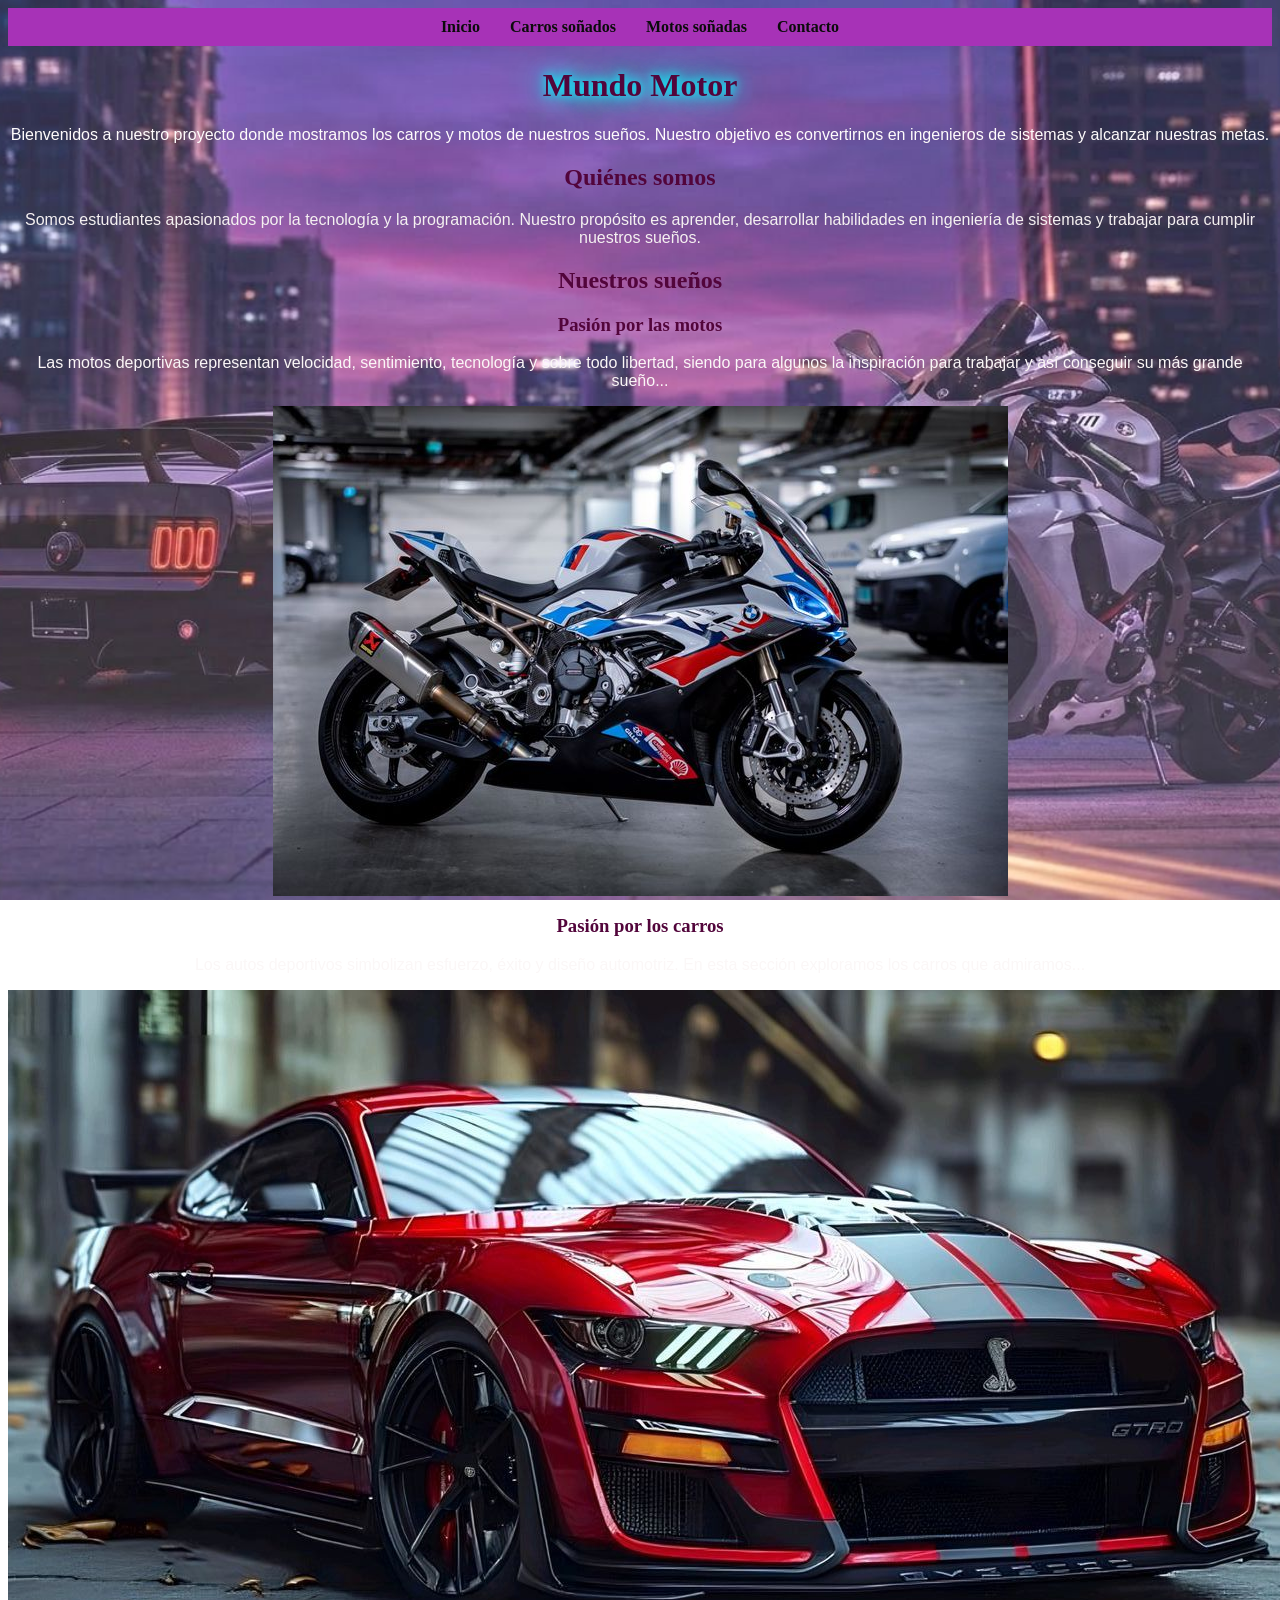
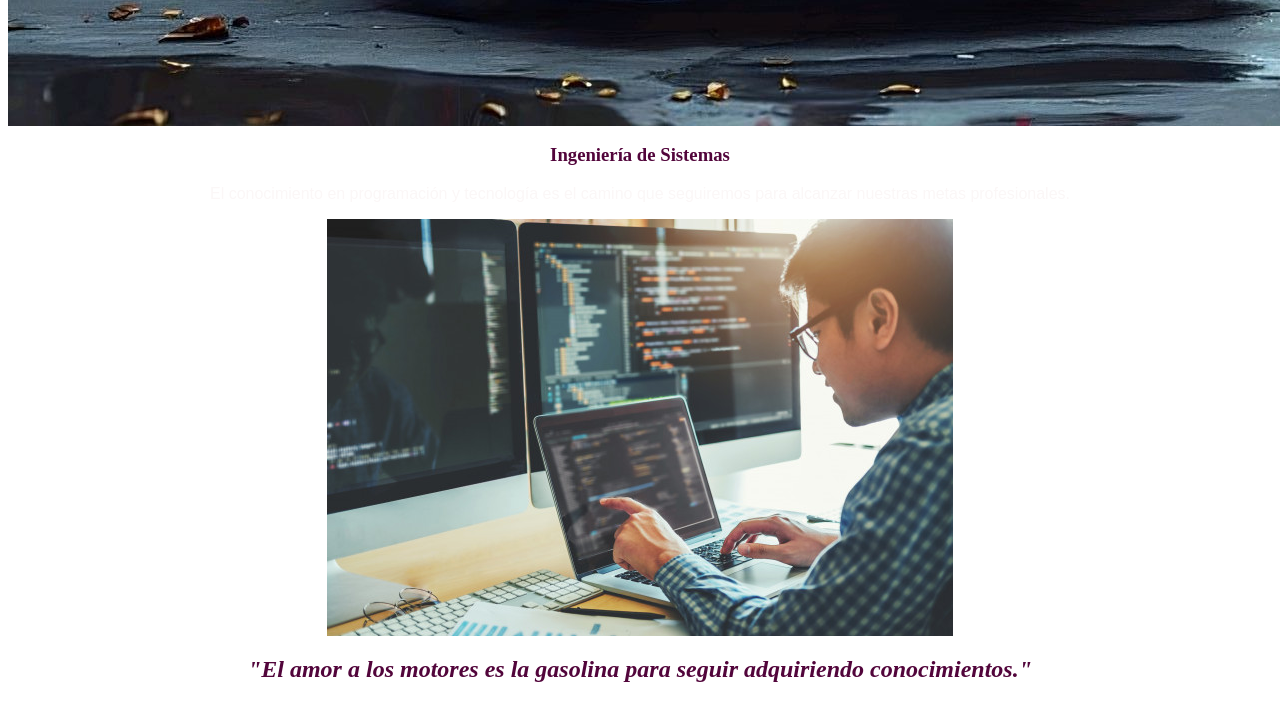
<file: index.html>
<!DOCTYPE html>
<html lang="es">
<head>
    <meta charset="UTF-8">
    <title>Mundo Motor</title>
    <link rel="stylesheet" href="css/index.css">
    <link rel="stylesheet" href="css/animaciones.css">
</head>
<body>
   <div class="menu">
        <a href="index.html">Inicio</a>
        <a href="carros.html">Carros soñados</a>
        <a href="motos.html">Motos soñadas</a>
        <a href="contacto.html">Contacto</a>
    </div>
     <header class="hero">
    <h1>Mundo Motor</h1>
    <p>
        Bienvenidos a nuestro proyecto donde mostramos los carros y motos de nuestros sueños. Nuestro objetivo es convertirnos en ingenieros de sistemas y alcanzar nuestras metas.
    </p>
    </header>
        <section class="nosotros">
            <h2>Quiénes somos</h2>
            <p>
                Somos estudiantes apasionados por la tecnología y la programación. Nuestro propósito es aprender, desarrollar habilidades en ingeniería de sistemas y trabajar para cumplir nuestros sueños.
            </p>
        </section>
        <section class="suenos">
            <h2>Nuestros sueños</h2>
            <div class="contenedor_de_suenos">
                <div class="tarjeta">
                    <h3>Pasión por las motos</h3>
                    <p>
                        Las motos deportivas representan velocidad, sentimiento, tecnología y sobre todo libertad, siendo para algunos la inspiración para trabajar y así conseguir su más grande sueño...
                    </p>
                    <img src="IMG/moto_principal.jpeg" alt="BMW S1000rr">
                </div>
                <div class="tarjeta">
                    <h3>Pasión por los carros</h3>
                    <p>
                        Los autos deportivos simbolizan esfuerzo, éxito y diseño automotriz. En esta sección exploramos los carros que admiramos...
                    </p>
                    <img src="IMG/carro_principal.jpeg" alt="Ford Mustang GT">
                </div>
                <div class="tarjeta">
                    <h3>Ingeniería de Sistemas</h3>
                    <p>
                        El conocimiento en programación y tecnología es el camino que seguiremos para alcanzar nuestras metas profesionales.
                    </p>
                    <img src="IMG/ingenieria_siste.jpg" alt="Imagen de Ing. Sistemas">
                </div>
            </div>
        </section>
        <section class="frase">
            <h2>"El amor a los motores es la gasolina para seguir adquiriendo conocimientos."</h2>
        </section>
</body>
</html>
</file>
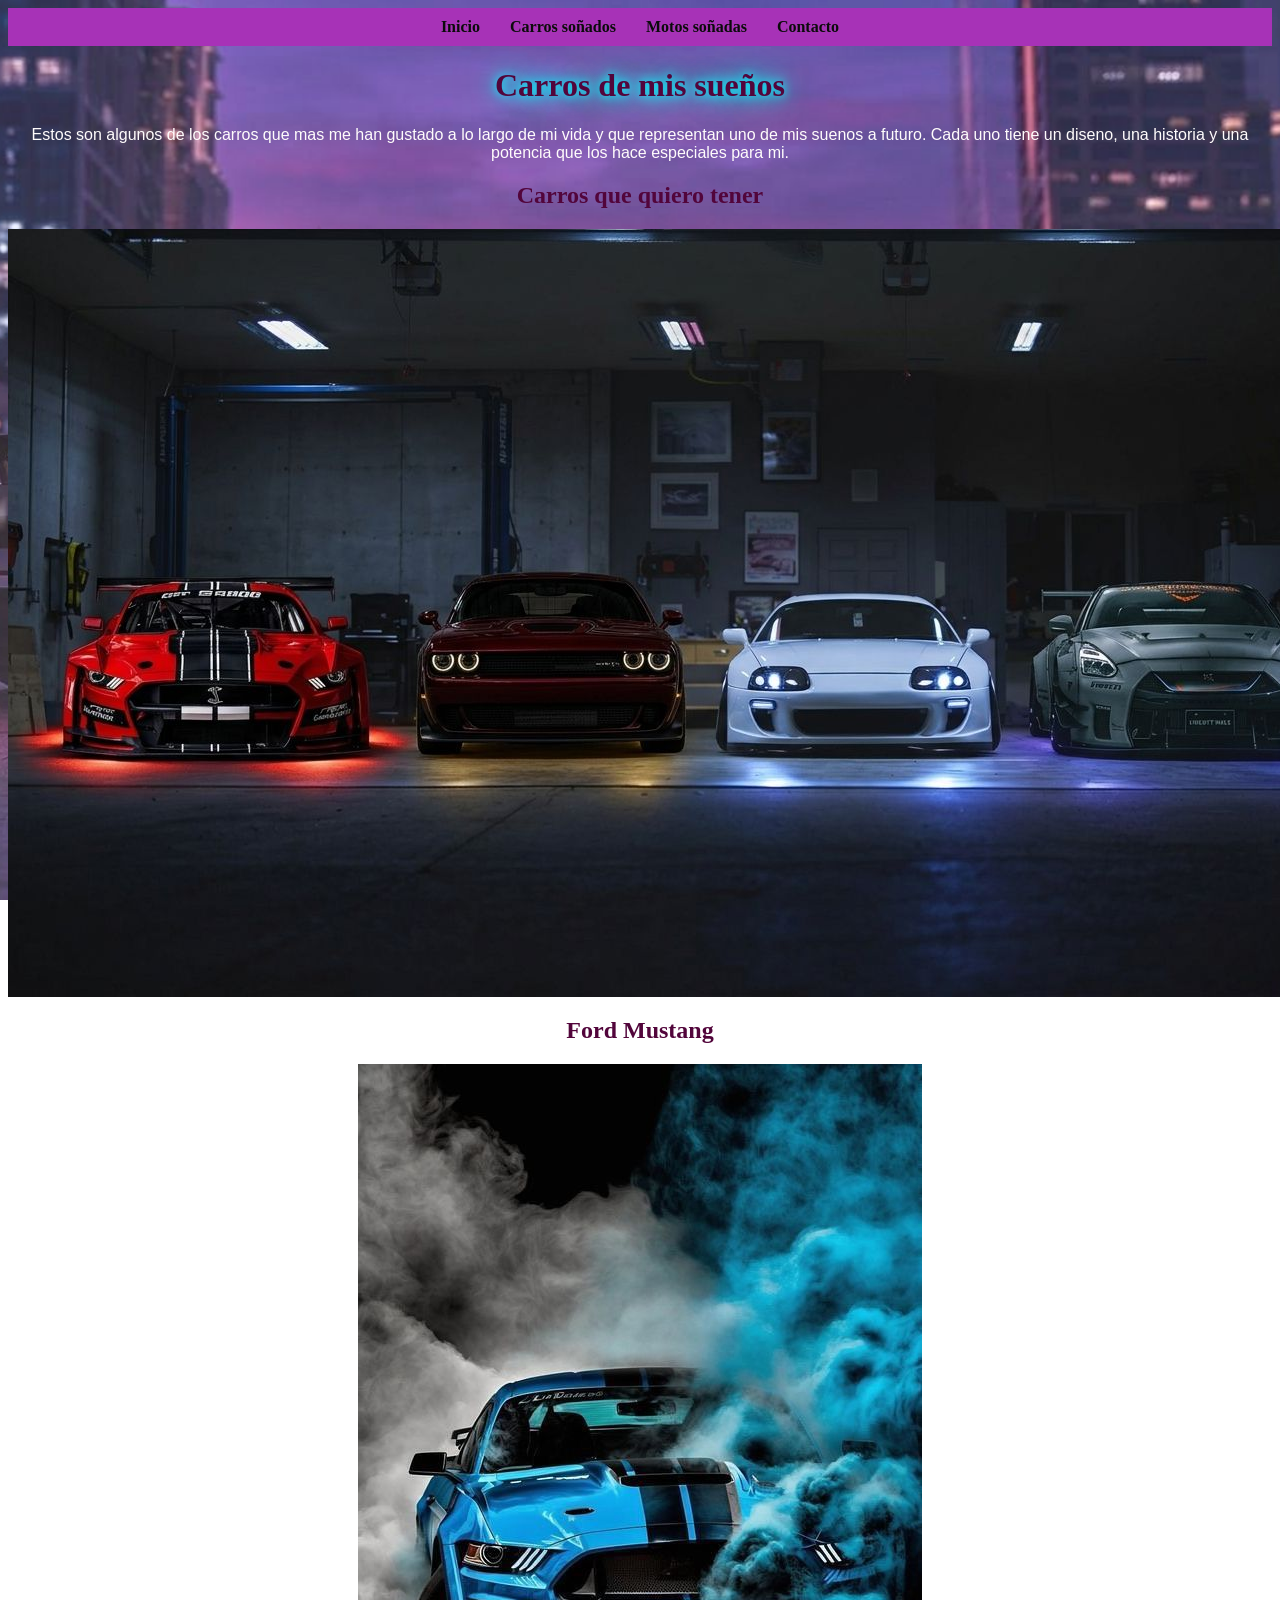
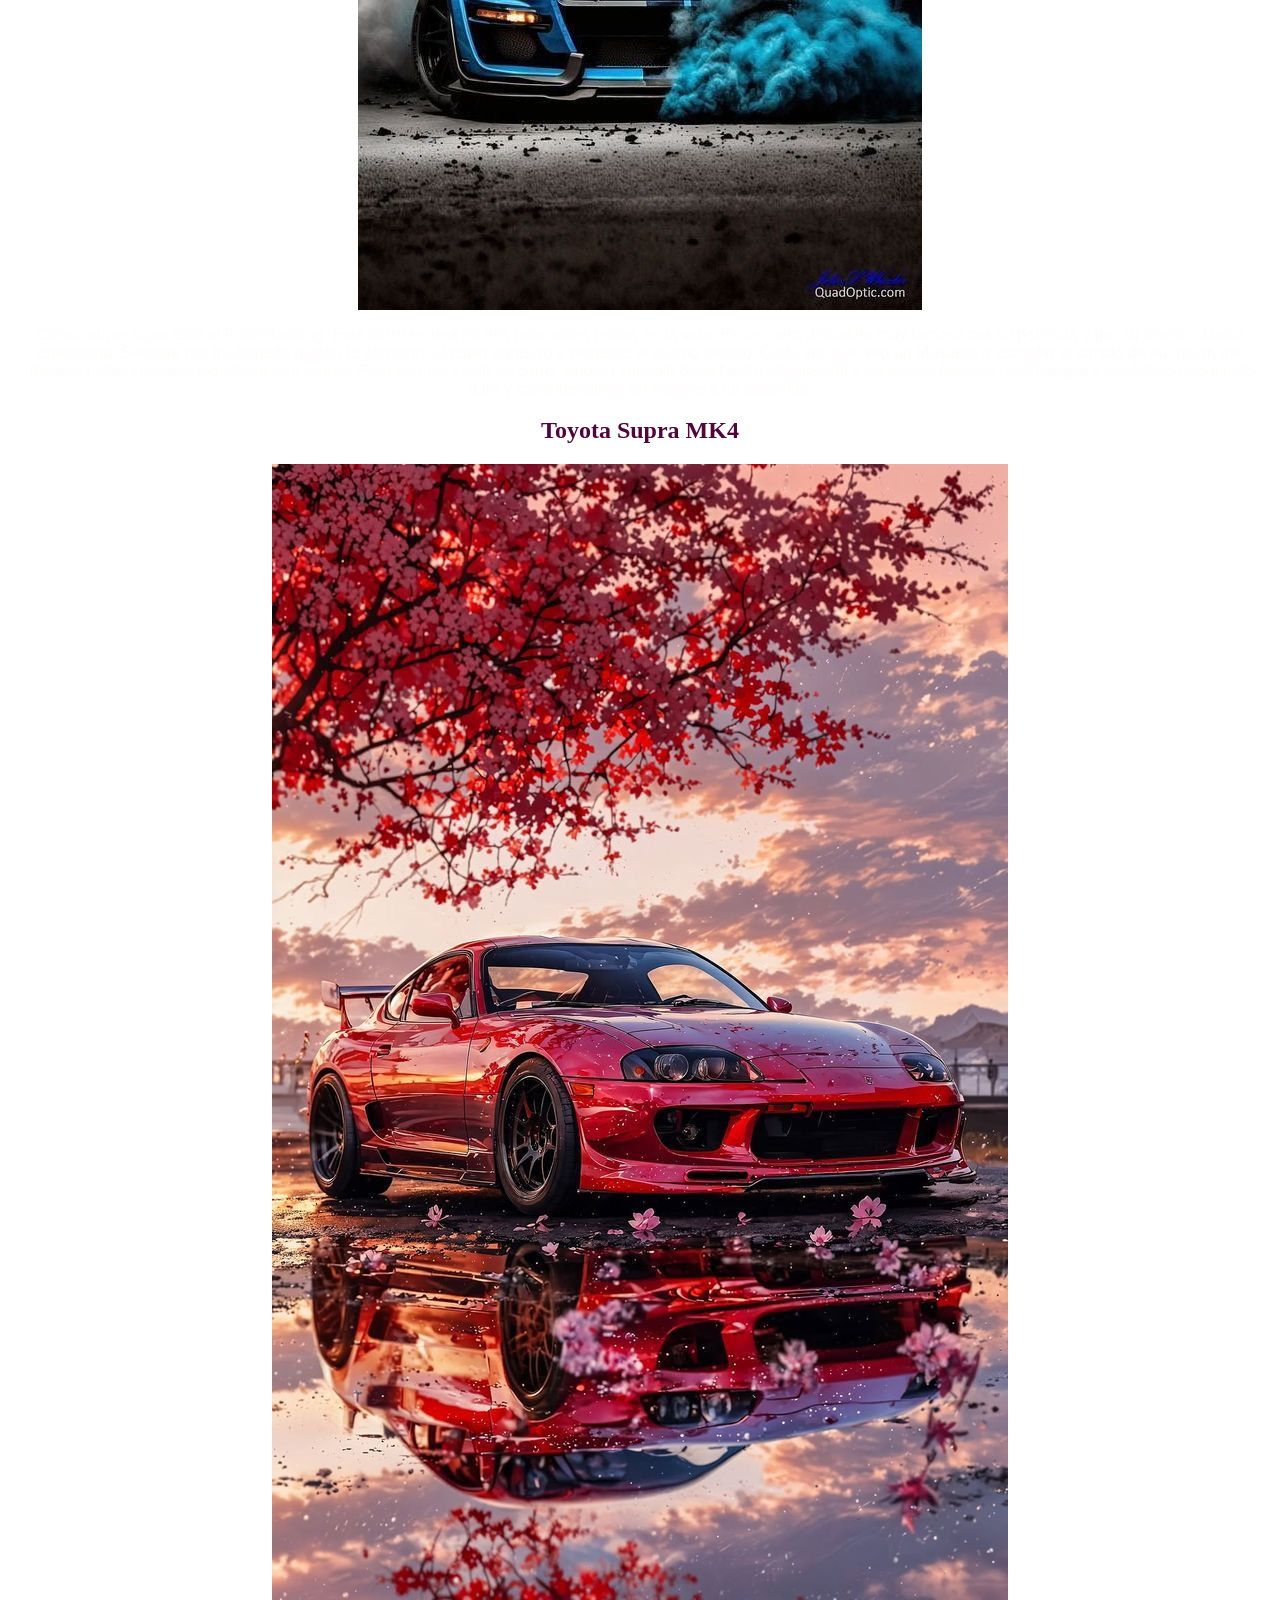
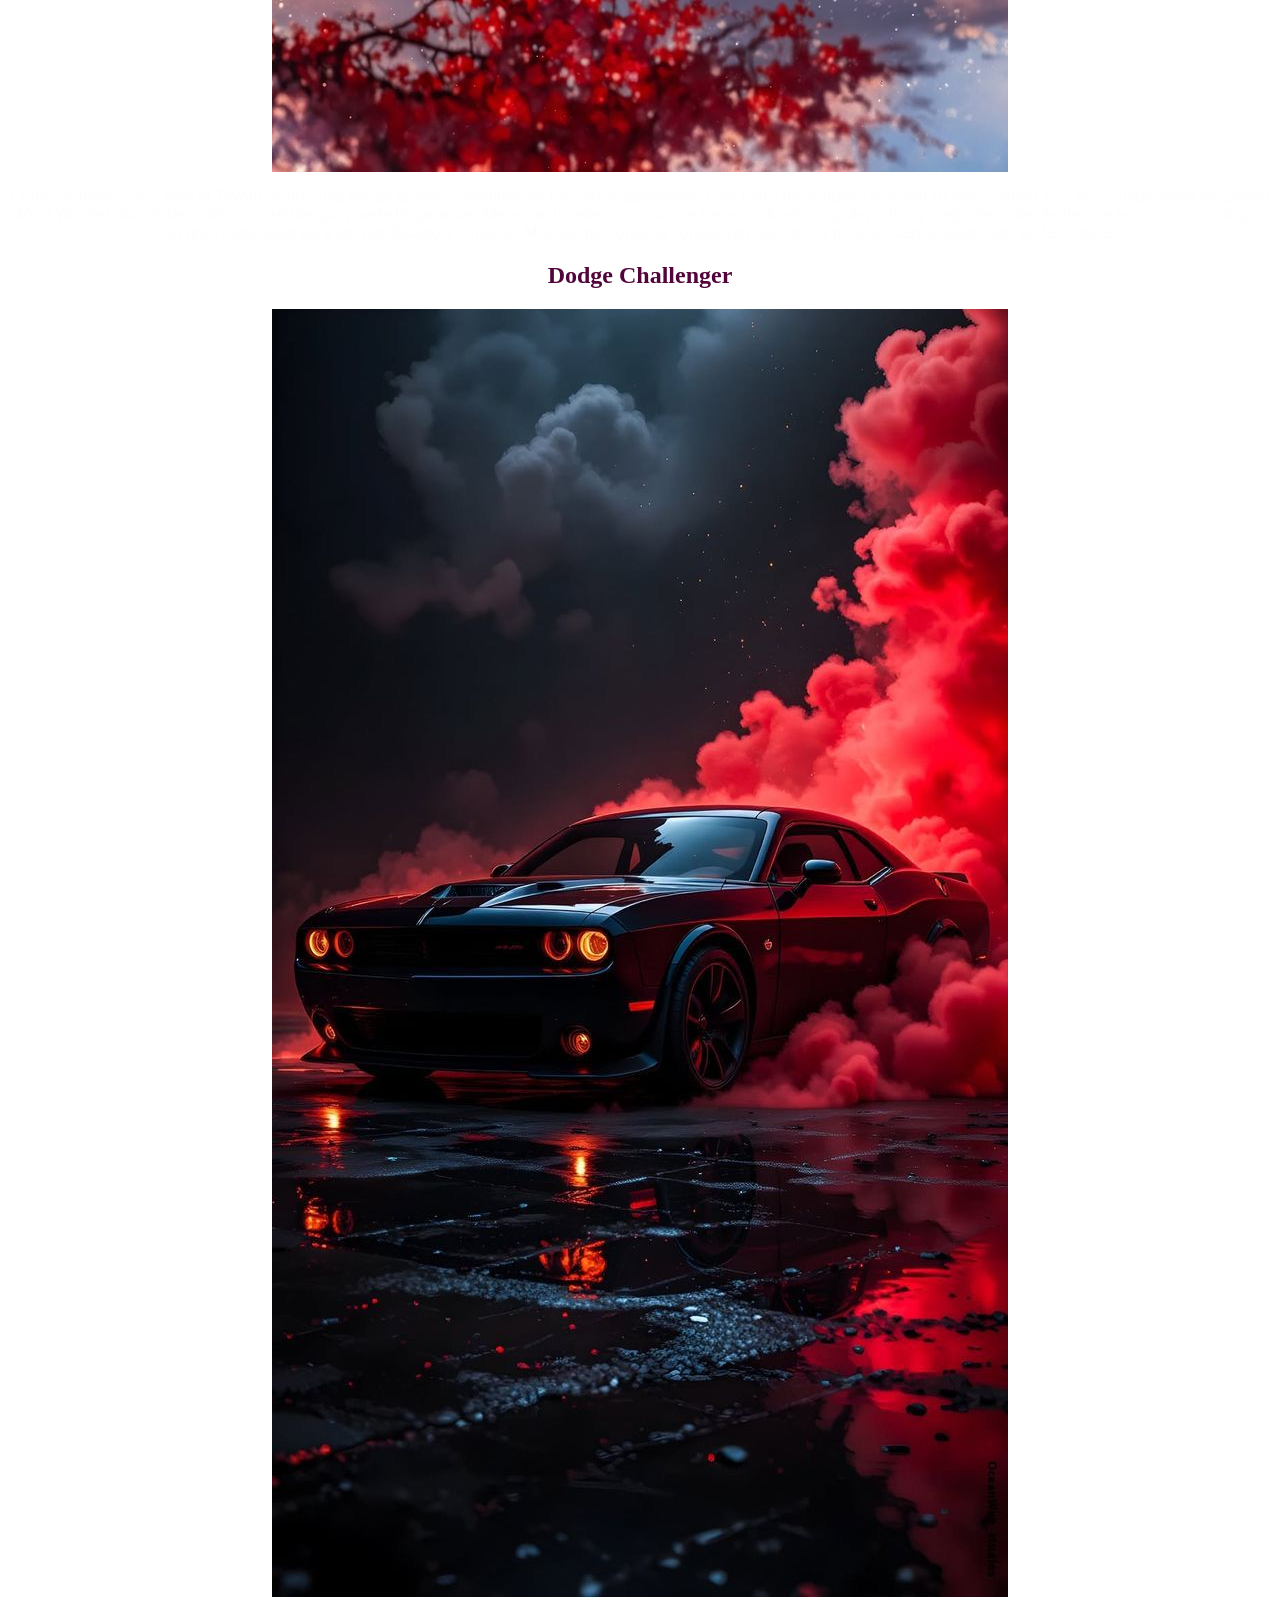
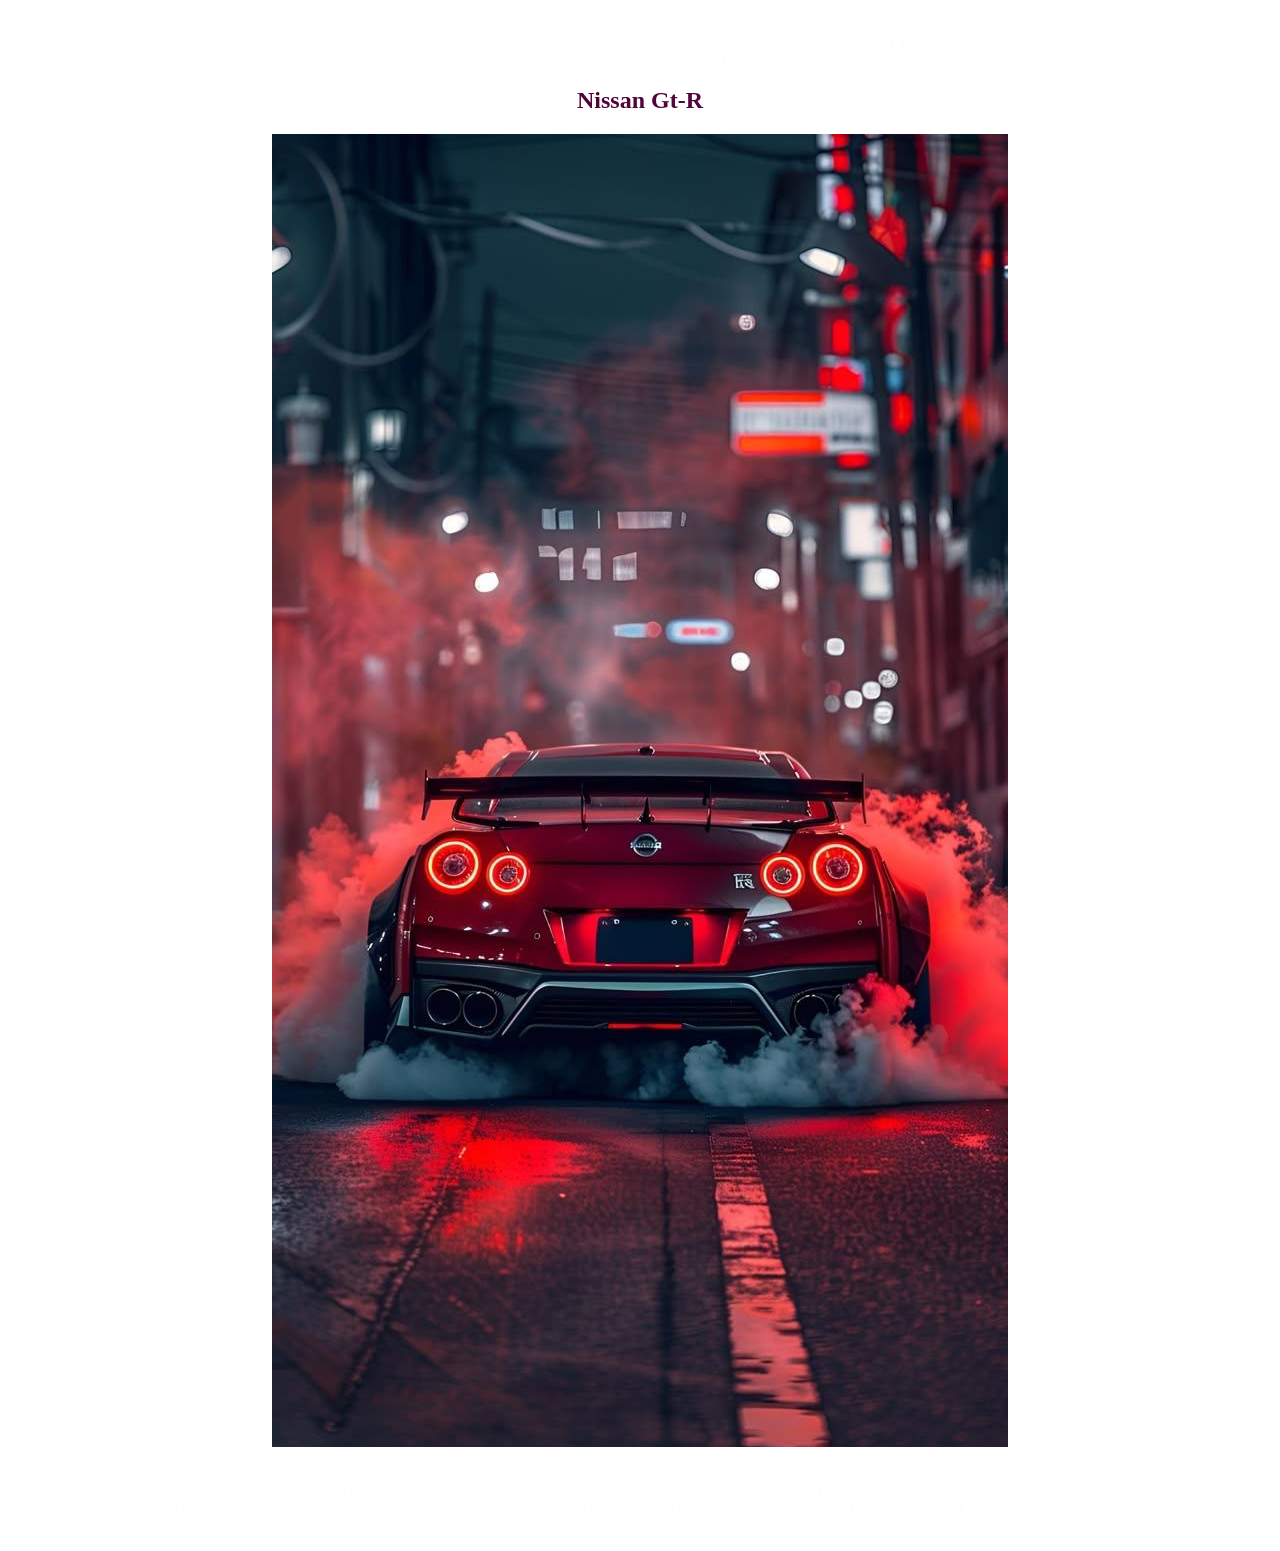
<file: carros.html>
<!DOCTYPE html>
<html lang="es">
    <head>
        <meta charset="UTF-8">
        <title>Carros de mis suenos</title>
        <link rel="stylesheet" href="css/index.css">
        <link rel="stylesheet" href="css/animaciones.css">
        <div class="menu">
        <a href="index.html">Inicio</a>
        <a href="carros.html">Carros soñados</a>
        <a href="motos.html">Motos soñadas</a>
        <a href="contacto.html">Contacto</a>
    </div>
    </head>
    <body>
        <header>
            <h1>Carros de mis sueños</h1>
            <p>Estos son algunos de los carros que mas me han gustado a lo largo de mi vida y que representan uno de mis suenos a futuro. 
                Cada uno tiene un diseno, una historia y una potencia que los hace especiales para mi.</p>
        </header>
        <section class="carros">
            <h2>Carros que quiero tener</h2>
            <img src="IMG/todos_los_carros.jpeg" alt="Todos los carros">

            <div class="fila-carros">
                <div class="carros">
                     <h2>Ford Mustang</h2>
                    <img src="IMG/mustang.jpeg" alt="Mustang">
            
                    <p>Como primer lugar está el Ford Mustang. Este carro es una de mis principales metas en la vida. 
                     Es un carro deportivo muy famoso por su potencia y por su diseño clásico americano. 
                     Siempre me ha llamado mucho la atención su estilo agresivo y elegante al mismo tiempo.

                     Cada vez que veo un Mustang o escucho el sonido de su motor, me imagino el día en que 
                     pueda tener uno propio. Para mí no es solo un carro, sino un símbolo de esfuerzo, 
                     dedicación y de los sueños que quiero lograr en el futuro trabajando duro y 
                     convirtiéndome en ingeniera de sistemas.  

                    </p>
                </div>
                <div class="carros">
                     <h2>Toyota Supra MK4</h2>
                    <img src="IMG/supra.jpeg" alt="Supra">
                   
                    <P>Como segundo carro está el Toyota Supra, una de las grandes leyendas de los carros japoneses. 
                     Este carro me empezó a gustar mucho cuando lo vi en el juego Need for Speed Most Wanted, 
                     donde descubrí lo increíble que puede llegar a ser.

                     Me encanta este carro porque tiene un diseño muy deportivo y elegante, además de que es 
                     muy conocido por su gran capacidad para ser modificado y tuneado. Muchas personas lo 
                     consideran uno de los mejores carros japoneses de la historia.
                    </P>

                </div>
                <div class="carros">
                    <h2>Dodge Challenger</h2>
                    <img src="IMG/dodge.jpeg" alt="Challenger">
                    
                    <p>Otro de los carros que me gustaría tener es el Dodge Challenger. Este es uno de los 
                     muscle cars más conocidos de Estados Unidos y destaca por su gran potencia y su 
                     diseño fuerte e imponente.

                     Lo que más me gusta de este carro es su apariencia agresiva y su gran tamaño, que lo 
                     hacen ver muy poderoso. Además, su motor tiene un sonido muy característico que lo 
                     hace aún más impresionante.
                    </p>

                </div>
                <div class="carros">
                     <h2>Nissan Gt-R</h2>
                    <img src="IMG/gtr.jpeg" alt="GTR 35">
                    <P>Finalmente está el Nissan GT-R, uno de los carros japoneses más reconocidos en el 
                     mundo de los deportivos. Este carro es famoso por su increíble tecnología y su 
                     gran rendimiento en velocidad.

                     Muchos lo conocen como "Godzilla" por su capacidad de competir con carros mucho 
                     más costosos y aún así tener un desempeño impresionante.

                     El Nissan GT-R es un carro que admiro mucho por su ingeniería y por lo avanzado 
                     que es, lo cual también conecta con mi interés por la tecnología y por mi sueño 
                     de convertirme en ingeniero de sistemas.
                    </P>

                </div>

            </div>
        </section>
    </body> 
</html>
</file>
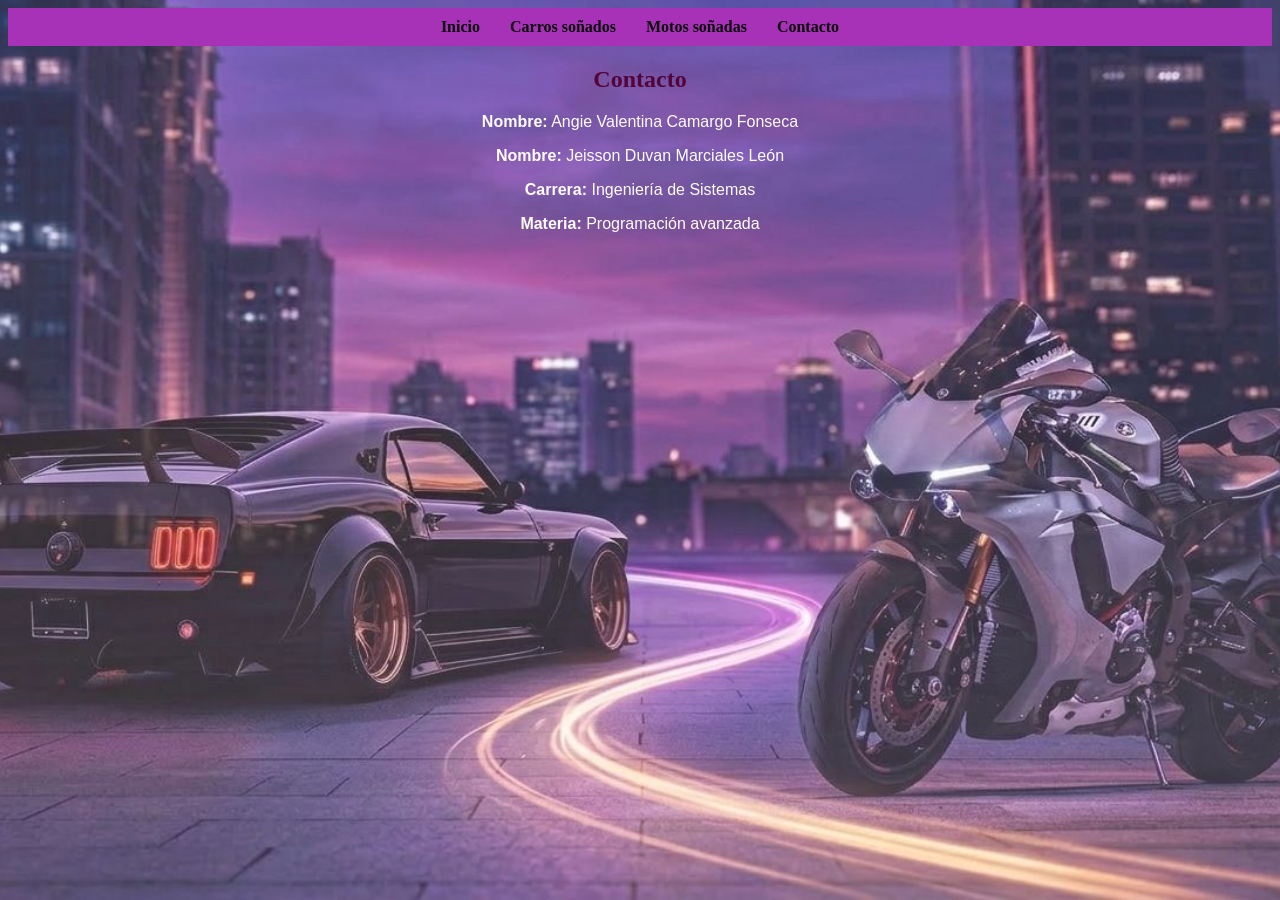
<file: contacto.html>
<!DOCTYPE html>
<html lang="es">
    <head>
        <meta charset="UTF-8">
        <title>Carros de mis suenos</title>
        <link rel="stylesheet" href="css/index.css">
        <link rel="stylesheet" href="css/animaciones.css">
        <div class="menu">
        <a href="index.html">Inicio</a>
        <a href="carros.html">Carros soñados</a>
        <a href="motos.html">Motos soñadas</a>
        <a href="contacto.html">Contacto</a>
    </div>
    </head>
    <body>
        <h2>Contacto</h2>

         <p><strong>Nombre:</strong> Angie Valentina Camargo Fonseca</p>
         <p><strong>Nombre:</strong> Jeisson Duvan Marciales León</p>
         <p><strong>Carrera:</strong> Ingeniería de Sistemas</p>
         <p><strong>Materia:</strong> Programación avanzada</p>
    </body>
</html>
</file>
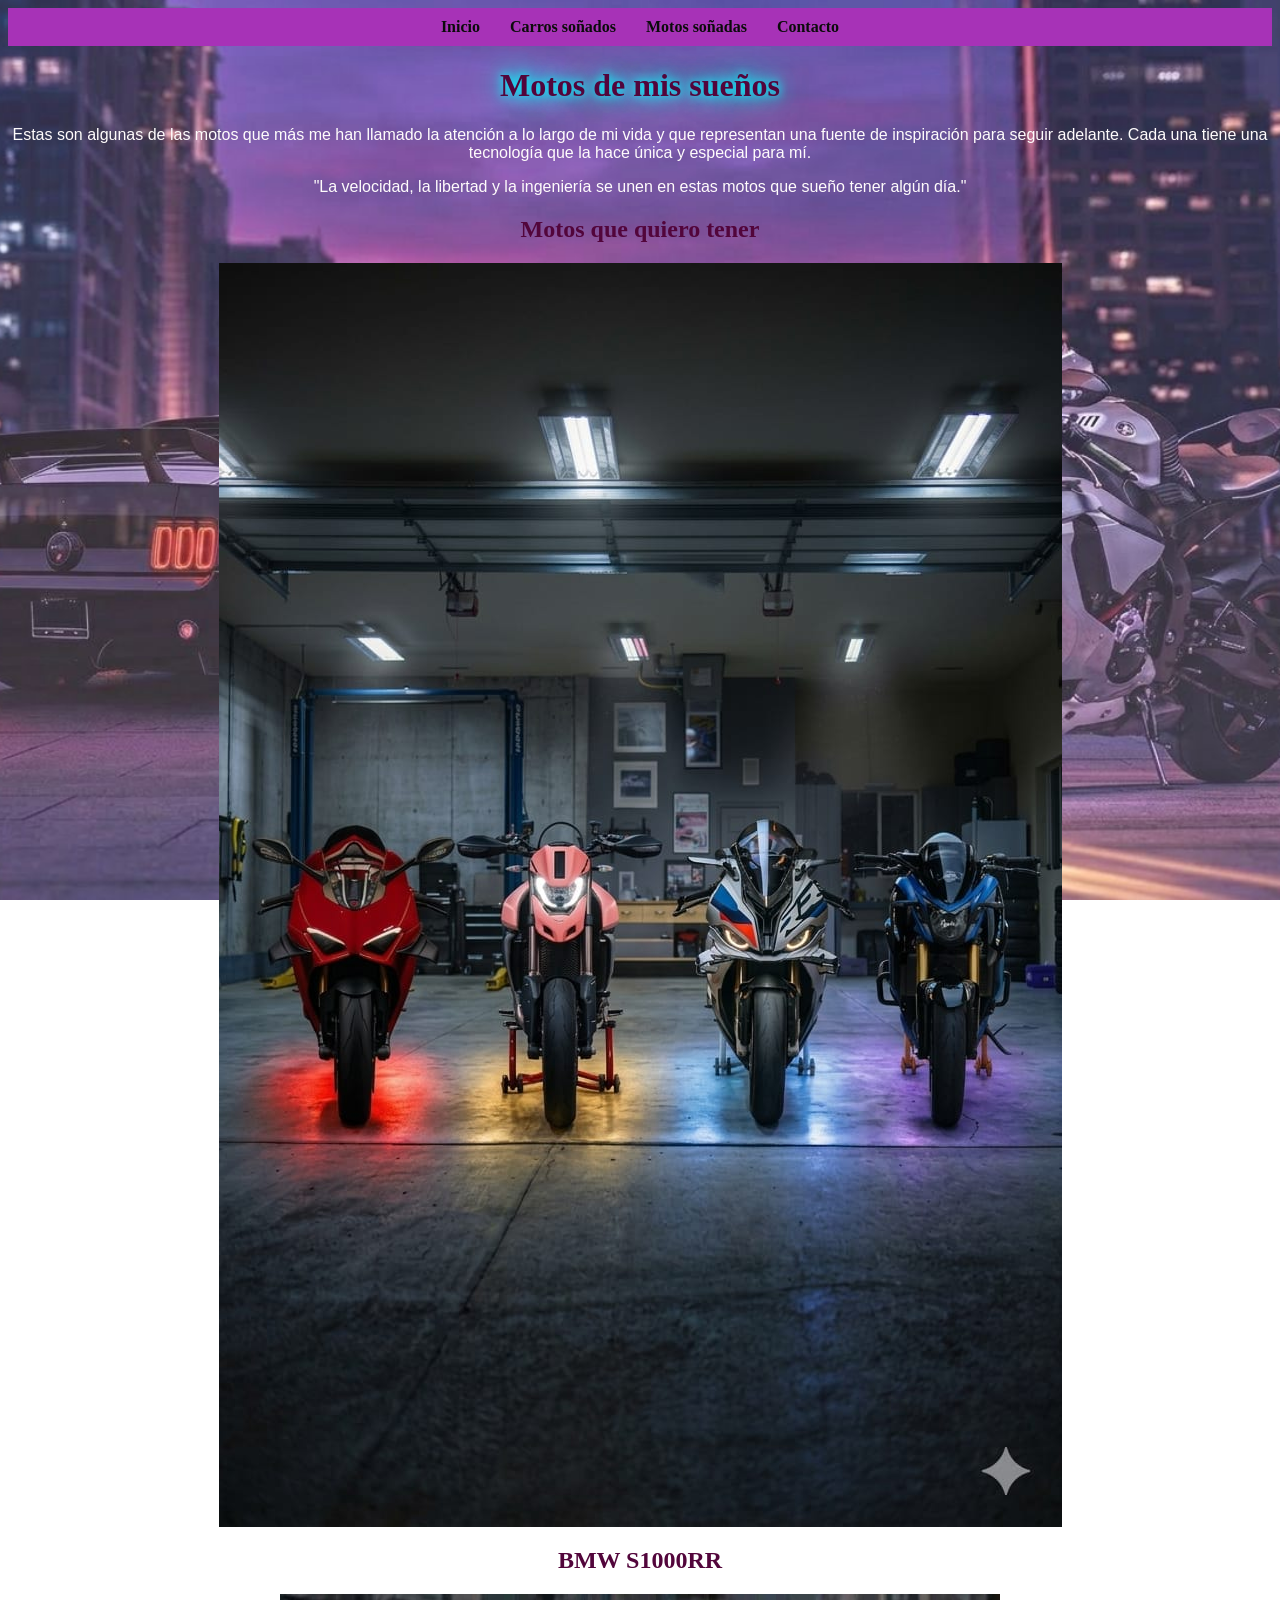
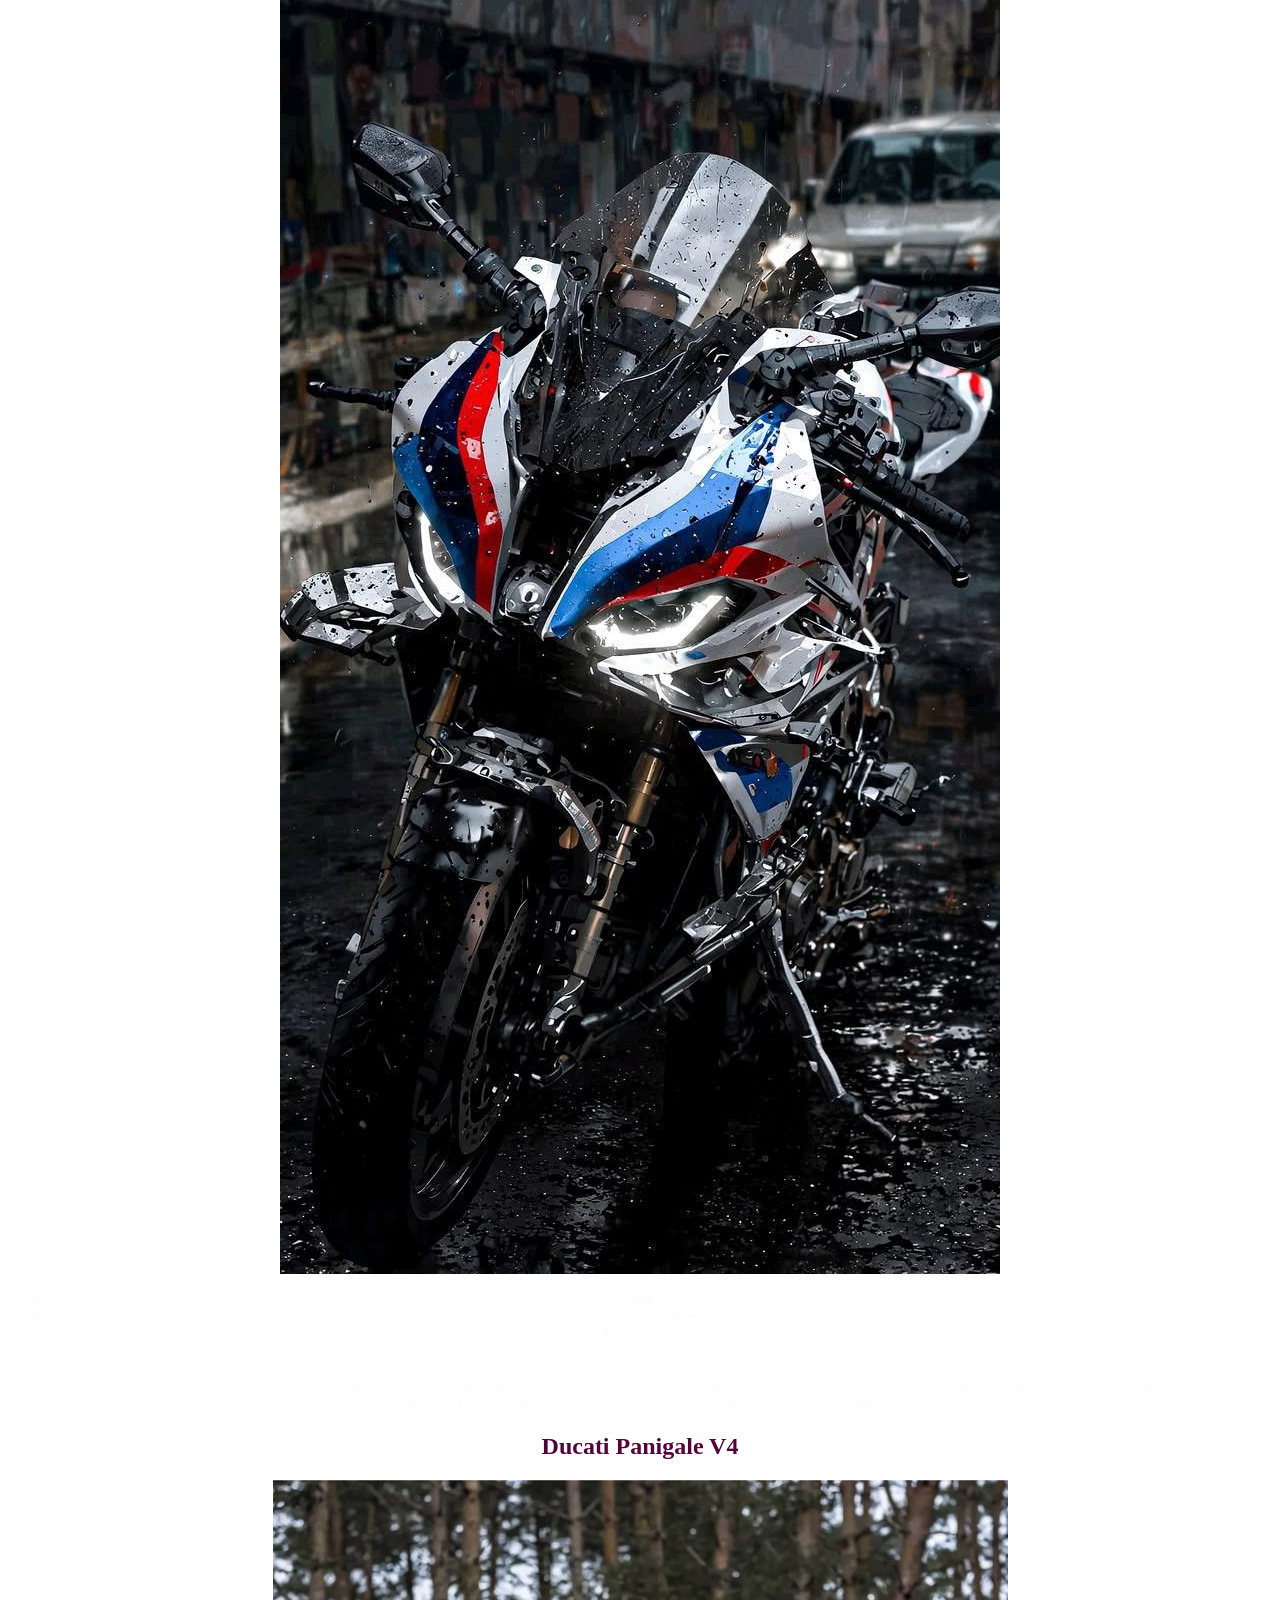
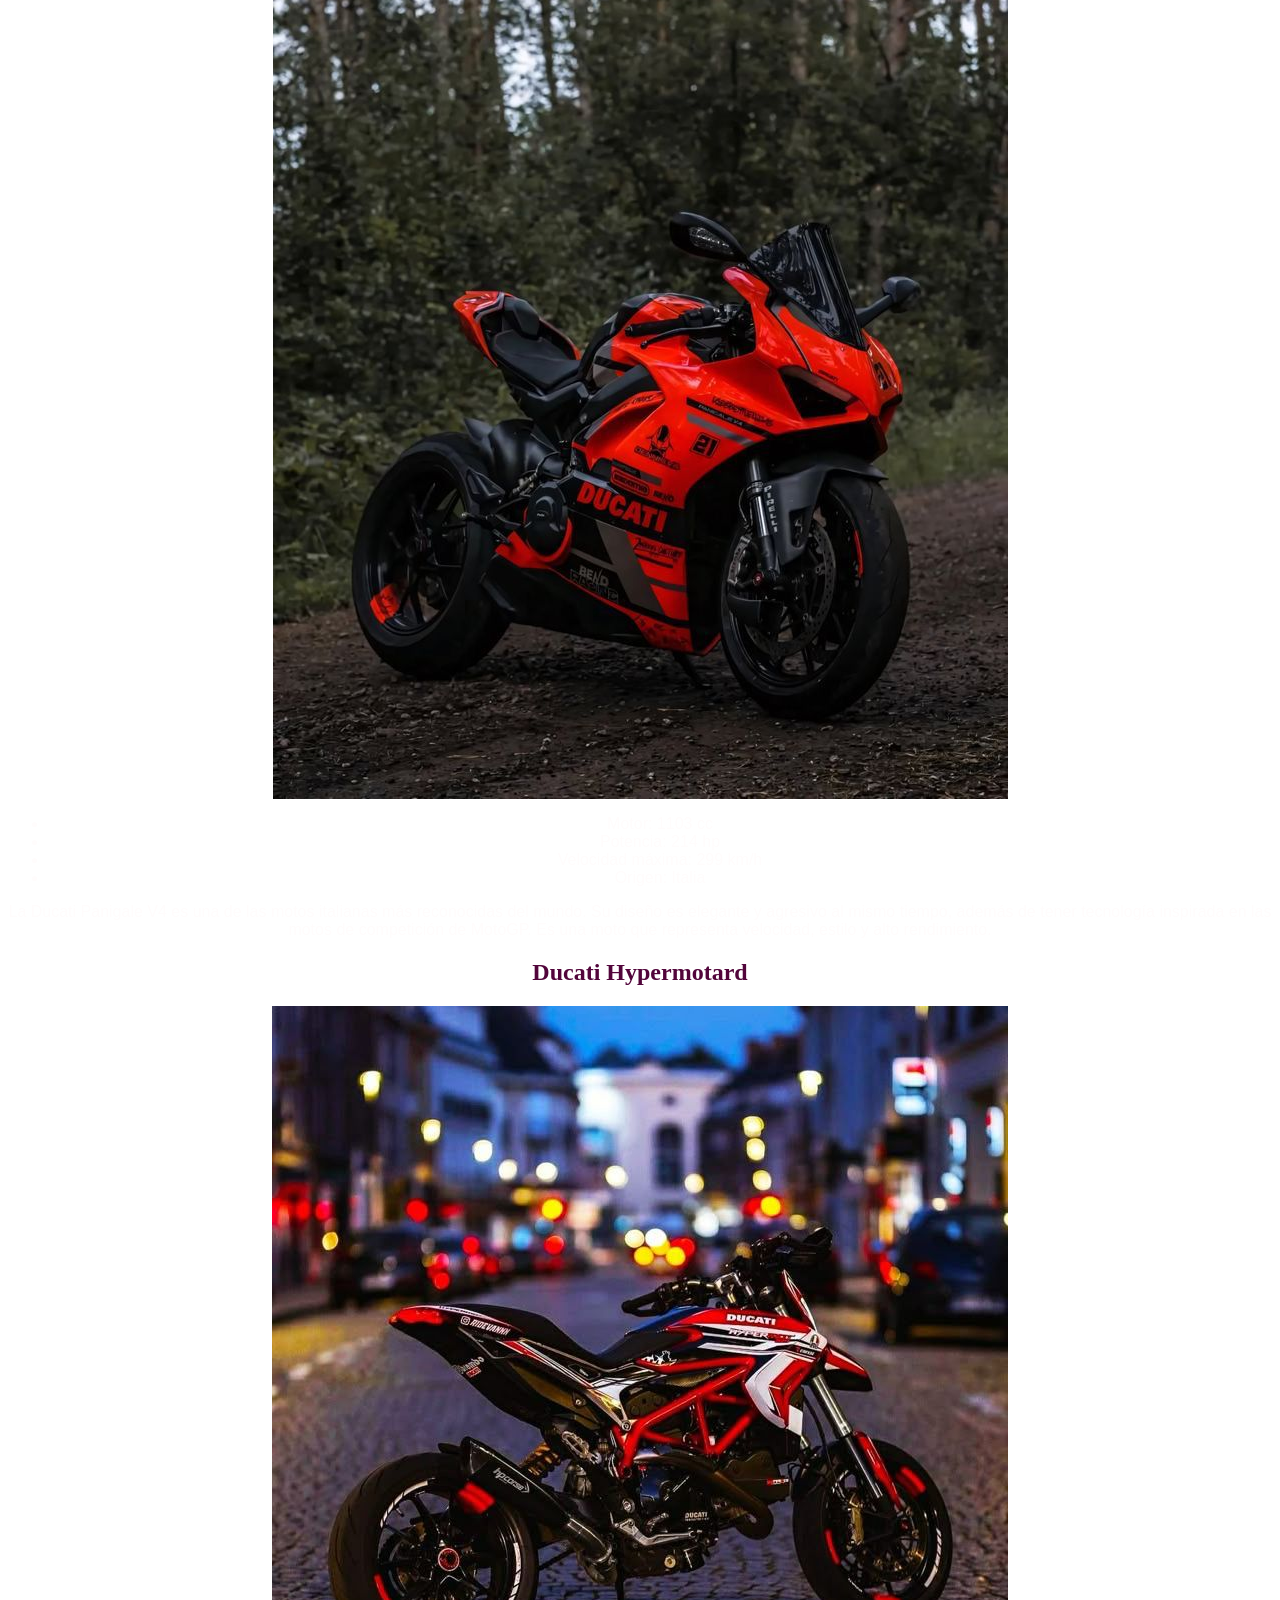
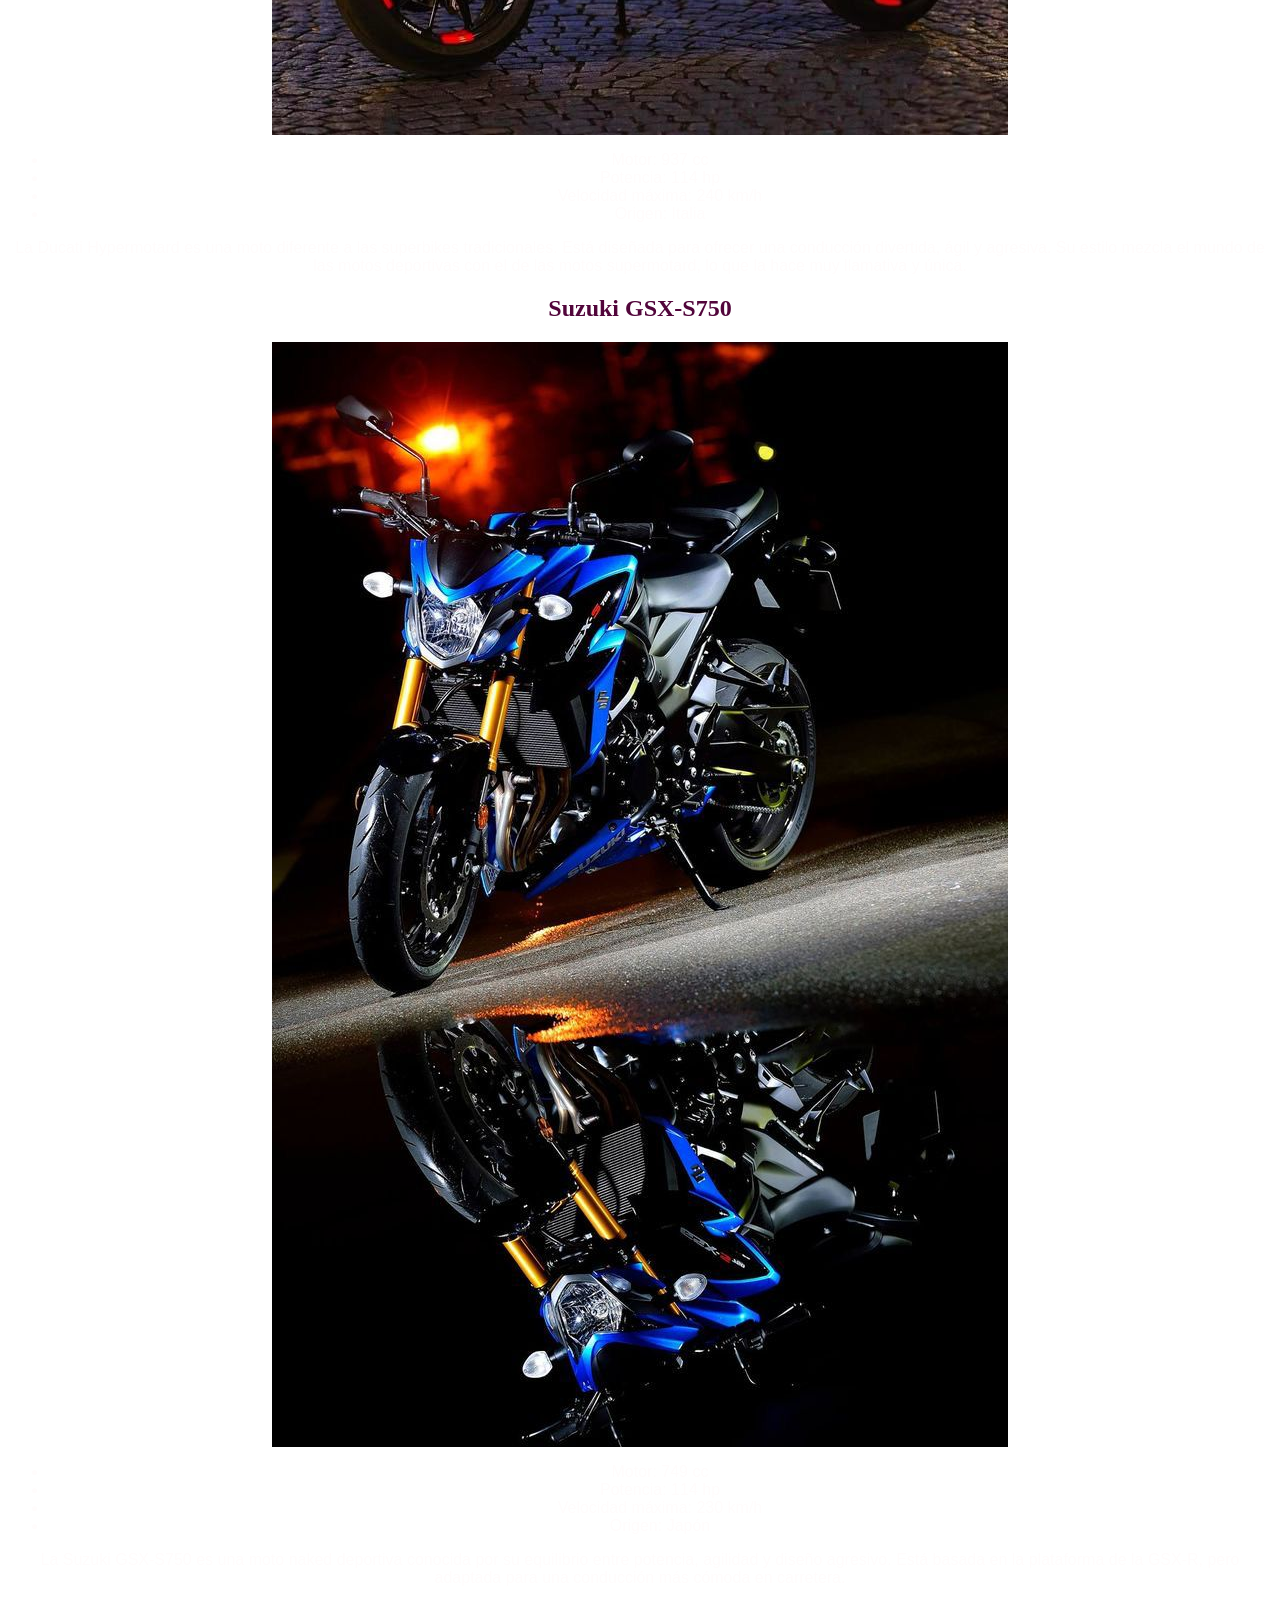
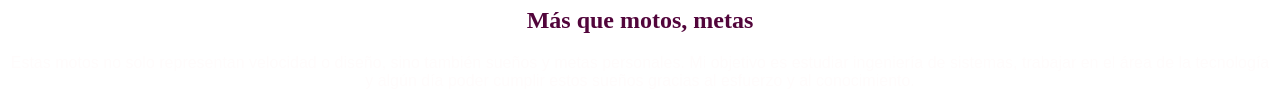
<file: motos.html>
<!DOCTYPE html>
<html lang="es">
    <head>
        <meta charset="UTF-8">
        <title>Motos de mis sueños</title>
        <link rel="stylesheet" href="css/index.css">
        <link rel="stylesheet" href="css/animaciones.css">
        <div class="menu">
        <a href="index.html">Inicio</a>
        <a href="carros.html">Carros soñados</a>
        <a href="motos.html">Motos soñadas</a>
        <a href="contacto.html">Contacto</a>
    </div>
    </head>
    <body>
        <header>
            <h1>Motos de mis sueños</h1>
            <p>
            Estas son algunas de las motos que más me han llamado la atención a lo largo de mi vida 
            y que representan una fuente de inspiración para seguir adelante. Cada una tiene una tecnología que la hace única y especial para mí.
            </p>
            <p class="lema">
            "La velocidad, la libertad y la ingeniería se unen en estas motos que sueño tener algún día."
            </p>
        </header>
        <section class="motos">
            <h2>Motos que quiero tener</h2>
            <img src="IMG/todas_las_motos.jpeg" alt="Todos las motos">

            <div class="fila-motos">
                <div class="moto">
                    <h2>BMW S1000RR</h2>
                    <img src="IMG/S1000RR.jpeg" alt="S1000RR">
                    <ul class="datos_moto">
                        <li>Motor: 999 cc</li>
                        <li>Potencia: 205 hp</li>
                        <li>Velocidad máxima: 303 km/h</li>
                        <li>Origen: Alemania</li>
                    </ul>
        <p>
            La BMW S1000RR es una de las motos deportivas más impresionantes del mundo. 
            Se caracteriza por su tecnología avanzada, su gran potencia y su diseño agresivo. 
            Es una moto que representa velocidad, innovación y precisión en la ingeniería.
        </p>
        </div>
        <div class="moto">
            <h2>Ducati Panigale V4</h2>
            <img src="IMG/panigaleV4.jpeg" alt="Ducati Panigale V4">
            <ul class="datos_moto">
                        <li>Motor: 1103 cc</li>
                        <li>Potencia: 214 hp</li>
                        <li>Velocidad máxima: 299 km/h</li>
                        <li>Origen: Italia</li>
                    </ul>
                    <p>
                        La Ducati Panigale V4 es una de las motos italianas más reconocidas del mundo. Su diseño 
                        es elegante y agresivo al mismo tiempo, además de tener tecnología inspirada en las motos 
                        de competición de MotoGP. Es una moto que representa velocidad, estilo y alto rendimiento.
                    </p>
        </div>
        <div class="moto">
            <h2>Ducati Hypermotard</h2>
            <img src="IMG/hypermotad.jpeg" alt="Ducati Hypermotard">
            <ul class="datos_moto">
                        <li>Motor: 937 cc</li>
                        <li>Potencia: 114 hp</li>
                        <li>Velocidad máxima: 240 km/h</li>
                        <li>Origen: Italia</li>
                    </ul>
                    <p>
                        La Ducati Hypermotard es una moto diferente a las superbikes tradicionales. Está diseñada 
                        para ofrecer una conducción divertida, ágil y agresiva. Su estilo mezcla el mundo de las 
                        motos deportivas con el de las motos supermotard, lo que la hace muy llamativa y única.
                    </p>
        </div>
        <div class="moto">
            <h2>Suzuki GSX-S750</h2>
            <img src="IMG/GSX-S750.jpeg" alt="Suzuki GSX-S750">
            <ul class="datos_moto">
                        <li>Motor: 749 cc</li>
                        <li>Potencia: 114 hp</li>
                        <li>Velocidad máxima: 230 km/h</li>
                        <li>Origen: Japón</li>
                    </ul>
                    <p>
                    La Suzuki GSX-S750 es una moto naked deportiva conocida por su equilibrio entre
                    potencia, agilidad y diseño agresivo. Está basada en la plataforma de la GSX-R,
                    pero adaptada para una conducción más cómoda en carretera.  
                    </p>
        </div>
        </div>
        </section>
        <section class="reflexion">
            <h2>Más que motos, metas</h2>
            <p>
                Estas motos no solo representan velocidad o diseño, sino también sueños y metas personales. 
                Mi objetivo es estudiar ingeniería de sistemas, trabajar en el área de la tecnología y 
                algún día poder cumplir estos sueños gracias al esfuerzo y al conocimiento.
            </p>
        </section>
    </body>
</html>
</file>
<file: css/index.css>
body{
    background-image:
    url("../IMG/4.jpeg");
    background-size: cover;
    background-position: center;
    background-repeat: no-repeat;
    background-attachment: fixed;
}
.hero h1{
    font-family: 'Times New Roman', Times, serif;
     color: rgb(82, 5, 59);
    text-align: center;
    }

.hero p {
    font-family: Arial, Helvetica, sans-serif;
    color: rgb(255, 252, 252);
    text-align: center;

}
.menu{
    font-family: 'Times New Roman', Times, serif;
    text-align: center;
    display: flex;
    justify-content: center;
    gap: 30px;
    position: sticky;
    top:0;
    background-color: rgb(167, 50, 183);
    padding: 10px;

}
.menu a{
  color: rgb(11, 11, 11);
  font-weight: bold;
  text-decoration: none;

}
.nosotros h2{
      font-family: 'Times New Roman', Times, serif;
 color: rgb(82, 5, 59);
    text-align: center;
}
.nosotros p{
     font-family: Arial, Helvetica, sans-serif;
    color: rgb(245, 241, 241);
    text-align: center;
}
.suenos h2,h3{
       font-family: 'Times New Roman', Times, serif;
    color: rgb(82, 5, 59);
    text-align: center;
}
.suenos p{
     font-family: Arial, Helvetica, sans-serif;
    color: rgb(251, 247, 247);
    text-align: center;
}
.suenos img{
     display: block;
     margin: auto;
}
.frase h2{
    font-family: 'Times New Roman', Times, serif;
    font-style: italic;
    text-align: center;
}
header h1{
    font-family: 'Times New Roman', Times, serif;
     color: rgb(82, 5, 59);
    text-align: center;
}
header p{
     font-family: Arial, Helvetica, sans-serif;
    color: rgb(255, 252, 252);
    text-align: center;
}
.carros h2 {
font-family: 'Times New Roman', Times, serif;
     color: rgb(82, 5, 59);
    text-align: center;
}
.carros img{
    display: block;
     margin: auto;
}
.carros p{
     font-family: Arial, Helvetica, sans-serif;
    color: rgb(255, 252, 252);
    text-align: center;
}
.motos h2{
    font-family: 'Times New Roman', Times, serif;
     color: rgb(82, 5, 59);
    text-align: center;
}
.motos img{
    display: block;
     margin: auto;
}
.motos p{
       font-family: Arial, Helvetica, sans-serif;
    color: rgb(255, 252, 252);
    text-align: center;
}
.datos_moto li{
     font-family: Arial, Helvetica, sans-serif;
    color: rgb(255, 252, 252);
    text-align: center;
}
.reflexion{
     font-family: Arial, Helvetica, sans-serif;
       color: rgb(12, 12, 12);
    text-align: center;
}
body h2{
font-family: 'Times New Roman', Times, serif;
     color: rgb(82, 5, 59);
    text-align: center;
}
body p{
    font-family: Arial, Helvetica, sans-serif;
    color: rgb(255, 252, 252);
    text-align: center;
}
</file>
<file: css/animaciones.css>
.menu {
    animation: aparecer 1s ease-in-out;
}
@keyframes aparecer {
    0% {
        opacity: 0;
        transform: translateY(-20px);
    }
    100% {
        opacity: 1;
        transform: translateY(0);
    }
}
.menu a:hover{
    animation: cambiarColor 0.3s forwards;
}
@keyframes cambiarColor {
    to {
        color:white;
    }
}
img {
     animation: borde_neon 2s infinite, accion 1s infinite;
    display: inline-block;
}
@keyframes borde_neon {
    0% {
        box-shadow: 0 0 10px #00ffff;
    }
    50% {
        box-shadow: 0 0 30px #00ffff;
    }
    100% {
        box-shadow: 0 0 10px #00ffff;
    }
}
@keyframes accion {
    0%, 100% { transform: translateX(0); }
    20%, 60% { transform: translateX(-8px); }
    40%, 80% { transform: translateX(8px); }
}
img:hover {
    animation: bounce 0.6s;
}

@keyframes bounce {
    0%, 100% { transform: translateY(0); }
    50% { transform: translateY(-15px); }
}
p {
    animation: aparecerTexto 1s ease;
}

@keyframes aparecerTexto {
    from {
        opacity: 0;
        transform: translateY(20px);
    }
    to {
        opacity: 1;
        transform: translateY(0);
    }
}
h1 {
    text-shadow: 0 0 10px cyan,
                 0 0 20px cyan,
                 0 0 40px cyan;
}
h2 {
    transition: transform 0.3s ease;
}

h2:hover {
    transform: scale(1.1);
}

h2  {
    transition: color 0.3s ease;
}

h2:hover {
    color:black;
}
</file>
